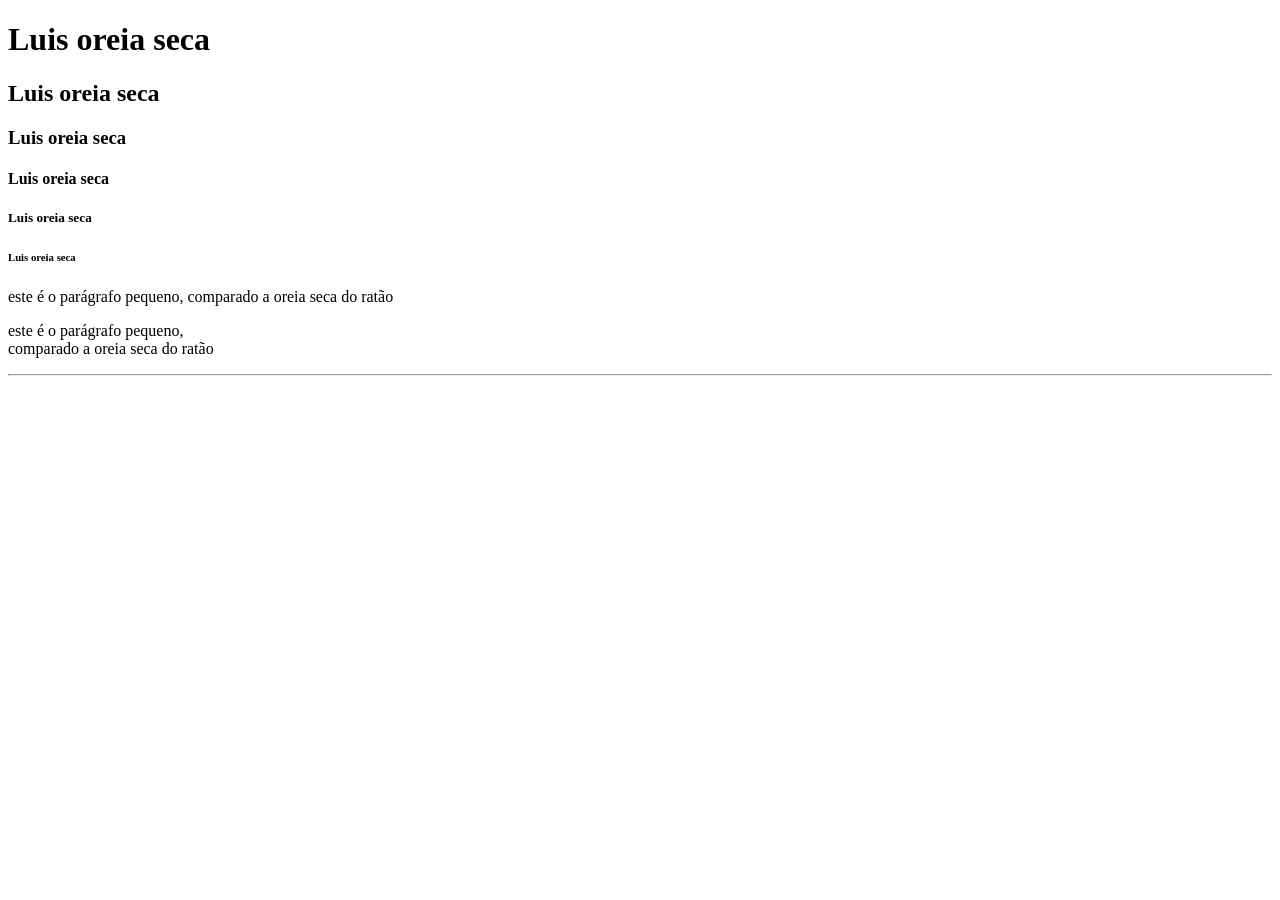
<file: index.html>
<!DOCTYPE html>
<html lang="pt-BR">
<head>
    <meta charset="UTF-8">
    <meta name="viewport" content="width=device-width, initial-scale=1.0">
    <title>Codificação Front-End</title>
</head>
<body>
    <h1>Luis oreia seca</h1>
    <h2>Luis oreia seca</h2>
    <h3>Luis oreia seca</h3>
    <h4>Luis oreia seca</h4>
    <h5>Luis oreia seca</h5>
    <h6>Luis oreia seca</h6>
    <p>este é o parágrafo pequeno, comparado a oreia seca do ratão</p>
       <!-- este é um comentário --> 
    <p>este é o parágrafo pequeno,<Br>
         comparado a oreia seca do ratão</p>
         <hr>
 
</body>
</html>
</file>
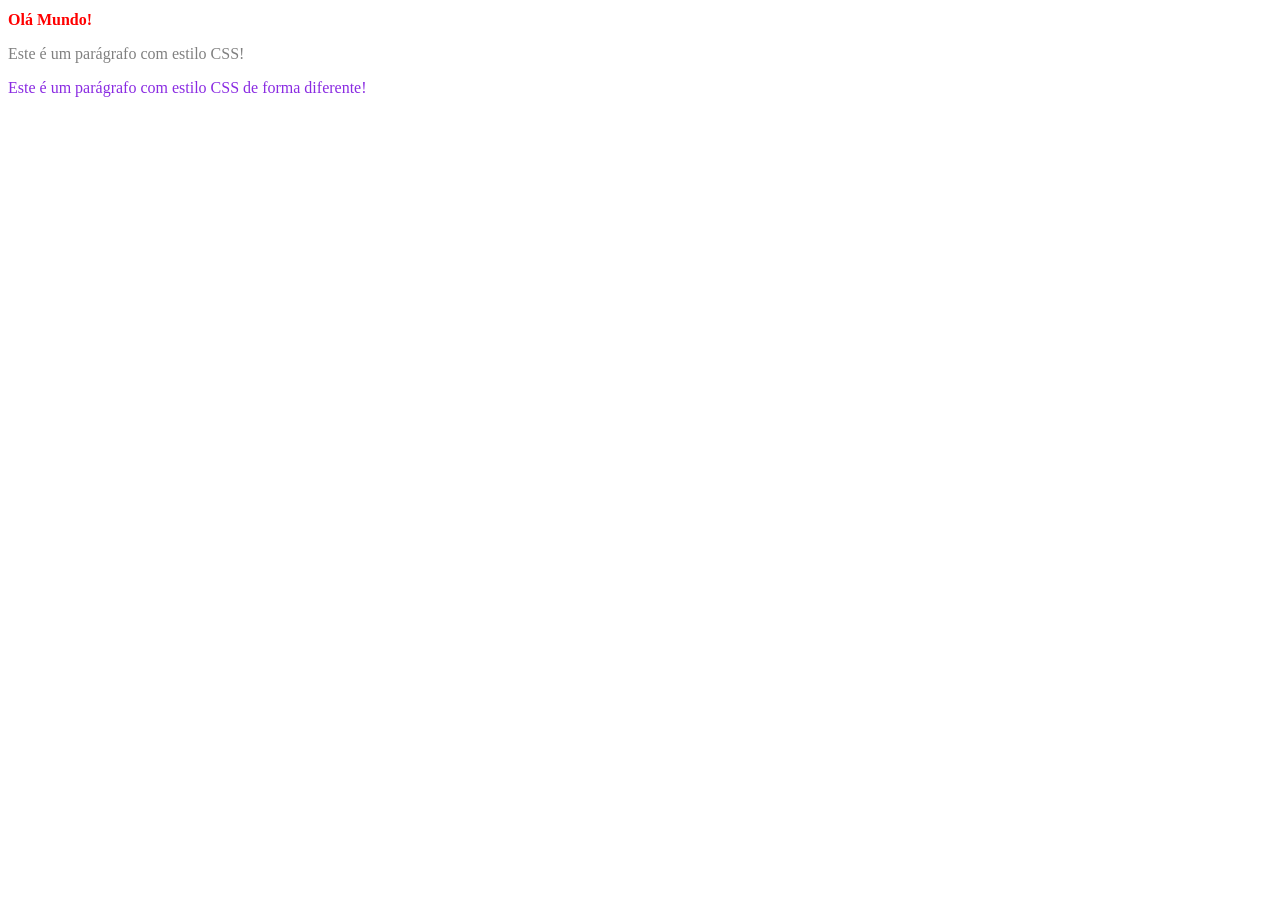
<file: modulo_css/index.html>
<!DOCTYPE html>
<html lang="pt-BR">
<head>
    <meta charset="UTF-8">
    <meta name="viewport" content="width=device-width, initial-scale=1.0">
    <title>Teste CSS</title>
    <!--Chamar o arquivo CSS nesta página-->
    <link rel="stylesheet" href="css/estilo.css">
    <!--Utilizar o CSS para testes rápidos-->
    <style>
        p{
            color: gray;
        }
    </style>
</head>
<body>
    <h1>Olá Mundo!</h1>
    <p>Este é um parágrafo com estilo CSS!</p>
    <p style="color: blueviolet;">Este é um parágrafo com estilo CSS de forma diferente!</p>
</body>
</html>
</file>
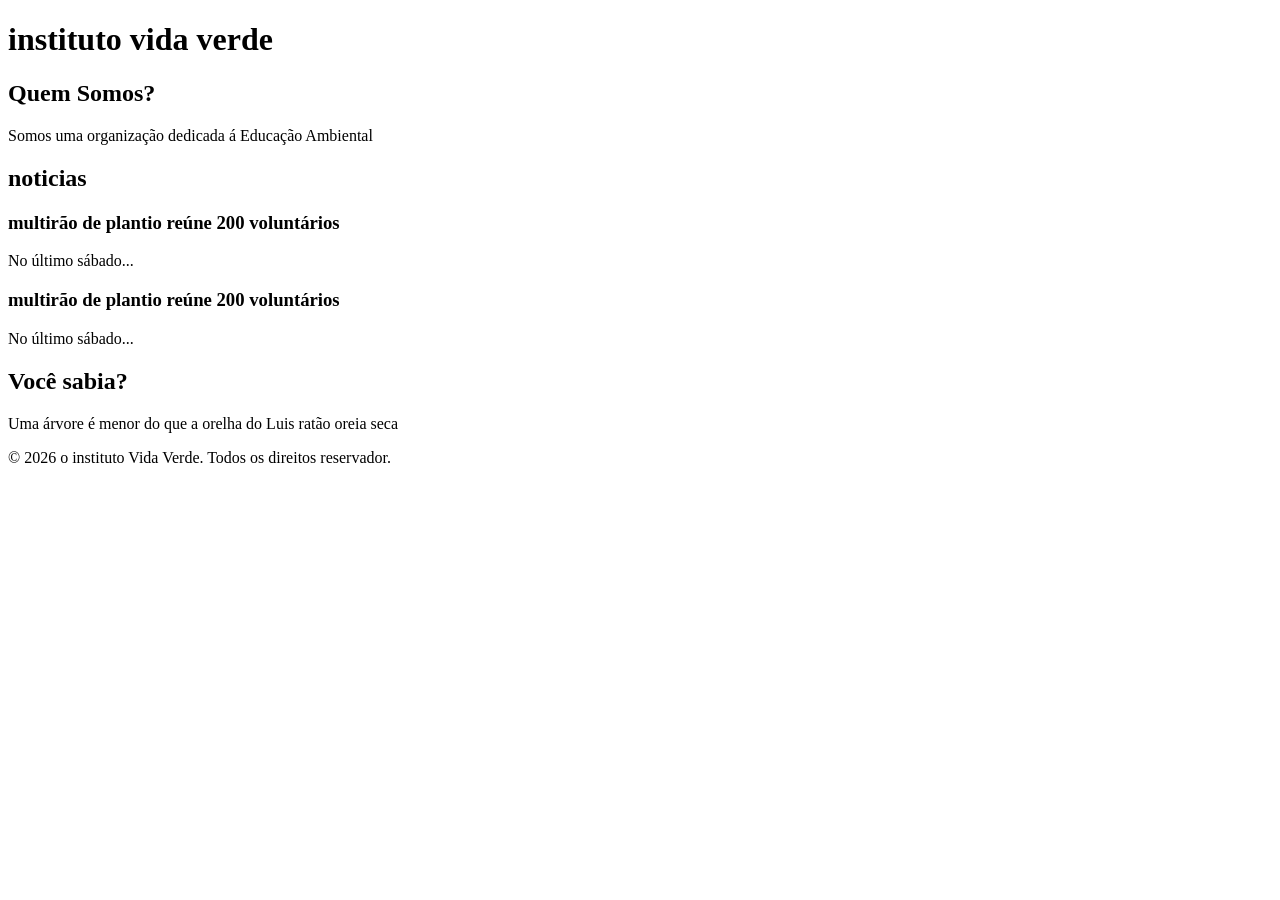
<file: index2.html>
<!DOCTYPE html>
<html lang="pt-BR">
<head>
    <meta charset="UTF-8">
    <meta name="viewport" content="width=device-width, initial-scale=1.0">
    <title>tag semânticas</title>
</head>
<body>
    <header> <!-- tag de cabeçalho da página-->
        <h1>instituto vida verde</h1>
        <nav></nav> <!-- bloco de links de navegação-->
        <main>
            <!-- conteúdo principal da página-->
             <section>
                <h2> Quem Somos?</h2>
                <p>Somos uma organização dedicada á Educação Ambiental</p>
             </section>
             <section>
                <h2>noticias</h2>
                <article>
                    <h3>multirão de plantio reúne
                        200 voluntários</h3>
                        <p>No último sábado...</p>
                </article>
                <article>
                    <h3>multirão de plantio reúne
                        200 voluntários</h3>
                        <p>No último sábado...</p>
                </article>
             </section>
             <aside> <!-- Conteudo Complementar-->
                <h2>Você sabia?</h2>
                <P>Uma árvore é menor do que a orelha do Luis ratão oreia seca</P>
             </aside>
        </main>
        <footer>
            <p>&copy; 2026 o instituto Vida Verde. Todos os direitos reservador.</p>
        </footer>
    </header>
</body>
</html>
</file>
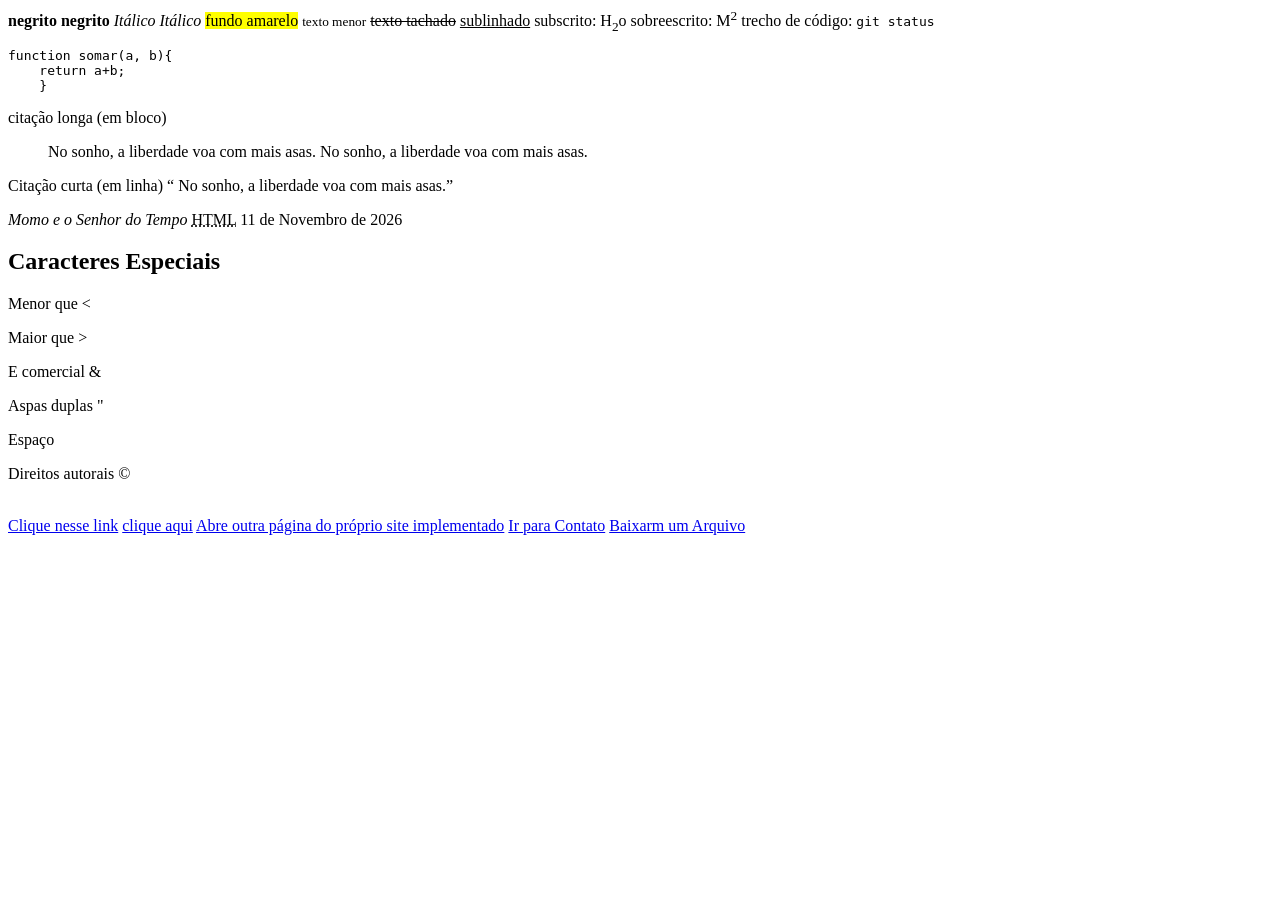
<file: index3.html>
<!DOCTYPE html>
<html lang="pt-BR">
<head>
    <meta charset="UTF-8">
    <meta name="viewport" content="width=device-width, initial-scale=1.0">
    <title>formação de texto</title>
</head>
<body>
    <strong>negrito</strong>
    <b>negrito</b>
    <em>Itálico</em>
    <i>Itálico</i>
    <mark>fundo amarelo</mark>
    <small>texto menor</small>
    <del>texto tachado</del>
    <ins>sublinhado</ins>
    subscrito: H<sub>2</sub>o 
    sobreescrito: M<sup>2</sup>
    trecho de código: <code> git status</code>
    <pre>function somar(a, b){
    return a+b;    
    }</pre>
    <p>citação longa (em bloco)
        <blockquote>No sonho, a liberdade voa com mais asas.
            No sonho, a liberdade voa com mais asas.
        </blockquote>
    </p>
    <p>Citação curta (em linha)
        <q> No sonho, a liberdade voa com mais asas.</q>
    </p>
    <cite>Momo e o Senhor do Tempo</cite>
    <abbr title="Linguagem de Marcação de Hipertexto">HTML</abbr>
    <time datetime="2026-11-03">11 de Novembro de 2026</time>
    
    <h2>Caracteres Especiais</h2>
    <p>Menor que &lt;</p>
    <p>Maior que &gt;</p>
    <p>E comercial &amp;</p>
    <p>Aspas duplas &quot;</p>
    <p>Espaço &nbsp;</p>
    <p>Direitos autorais &copy;</p>

    <br>
    <a href="https://www.google.com">Clique nesse link</a>
    <a href="https://wwwgoogle.com" target="_blank">clique aqui</a>
    <!-- Abre em uma nova guia-->
     <a href="index.html">Abre outra página do próprio site implementado</a>
    <a href="#contato">Ir para Contato</a>
    <a href="contato.pdf" download="">Baixarm um Arquivo</a> 
    

</body>
</html>
</file>
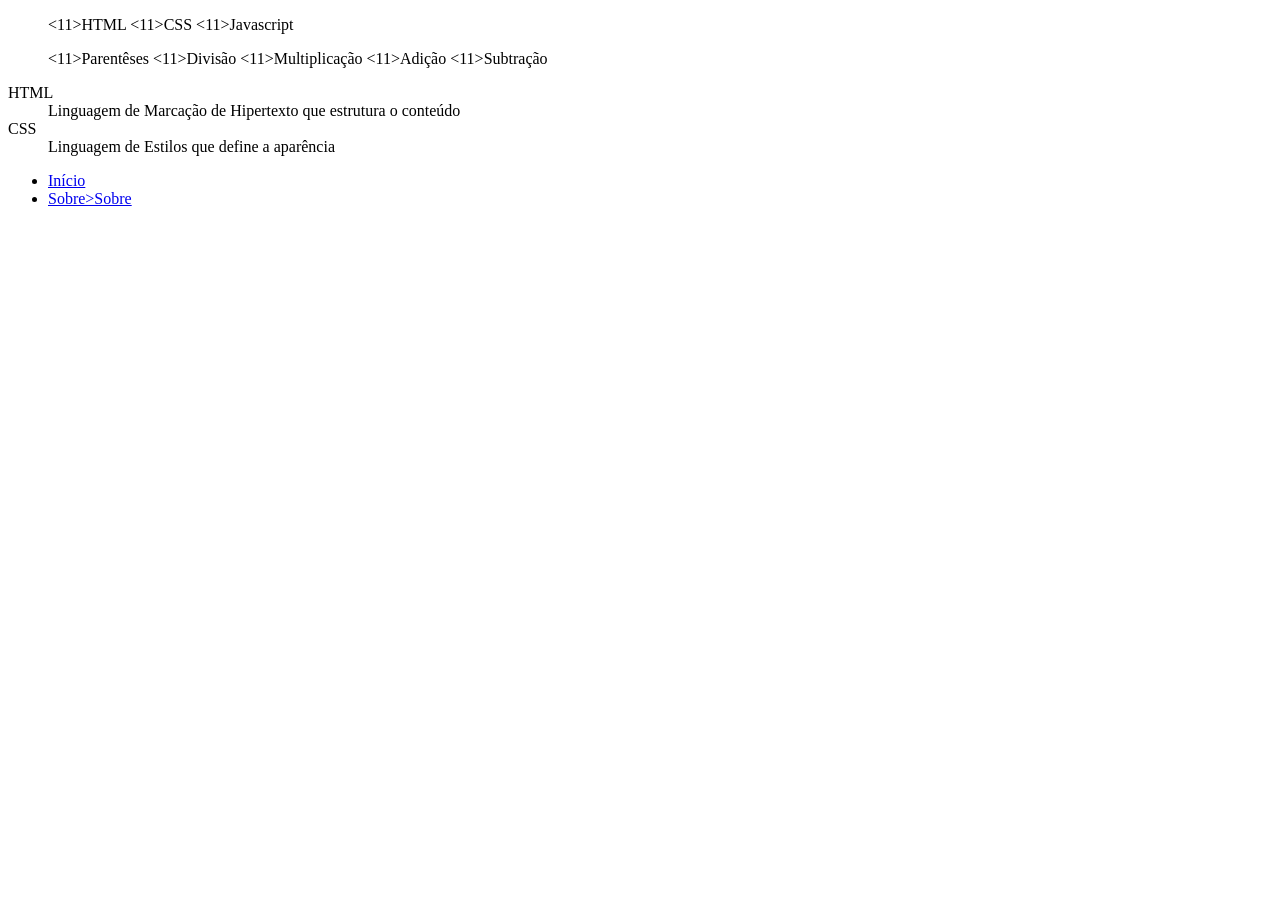
<file: index4.html>
<!DOCTYPE html>
<html lang="pt-BR">
<head>
    <meta charset="UTF-8">
    <meta name="viewport" content="width=device-width, initial-scale=1.0">
    <title>Document</title>
</head>
<body>
    <ul>
        <11>HTML</11>
        <11>CSS</11>
        <11>Javascript</11>
    </ul>
    <!--Listas não numeradas / Ordenadas-->
    <ol>
        <11>Parentêses</11>
        <11>Divisão</11>
        <11>Multiplicação</11>
        <11>Adição</11>
        <11>Subtração</11>
    </ol>
    <!-- <ol type=""></ol> Definir o tipo de marcador A,a,,i,I,1-->
    <!-- <ol start="2"><\ol> Definir o número inicial da lista-->
    <!-- <ol reversed></ol> Contagem decrescente -->
    <dl>
        <dt>HTML</dt>
        <dd>Linguagem de Marcação de Hipertexto que estrutura o conteúdo</dd>
        <dt>CSS</dt>
        <dd>Linguagem de Estilos que define a aparência</dd>
        <!--Exemplo de Menu-->
    </dl>
    <nav aria-label="Menu principal">
        <ul>
            <li><a href="#Início">Início</a></li>
            <li><a href="#sobre">Sobre>Sobre</a></li>
        </ul>
    </nav>
</body>
</html>
</file>
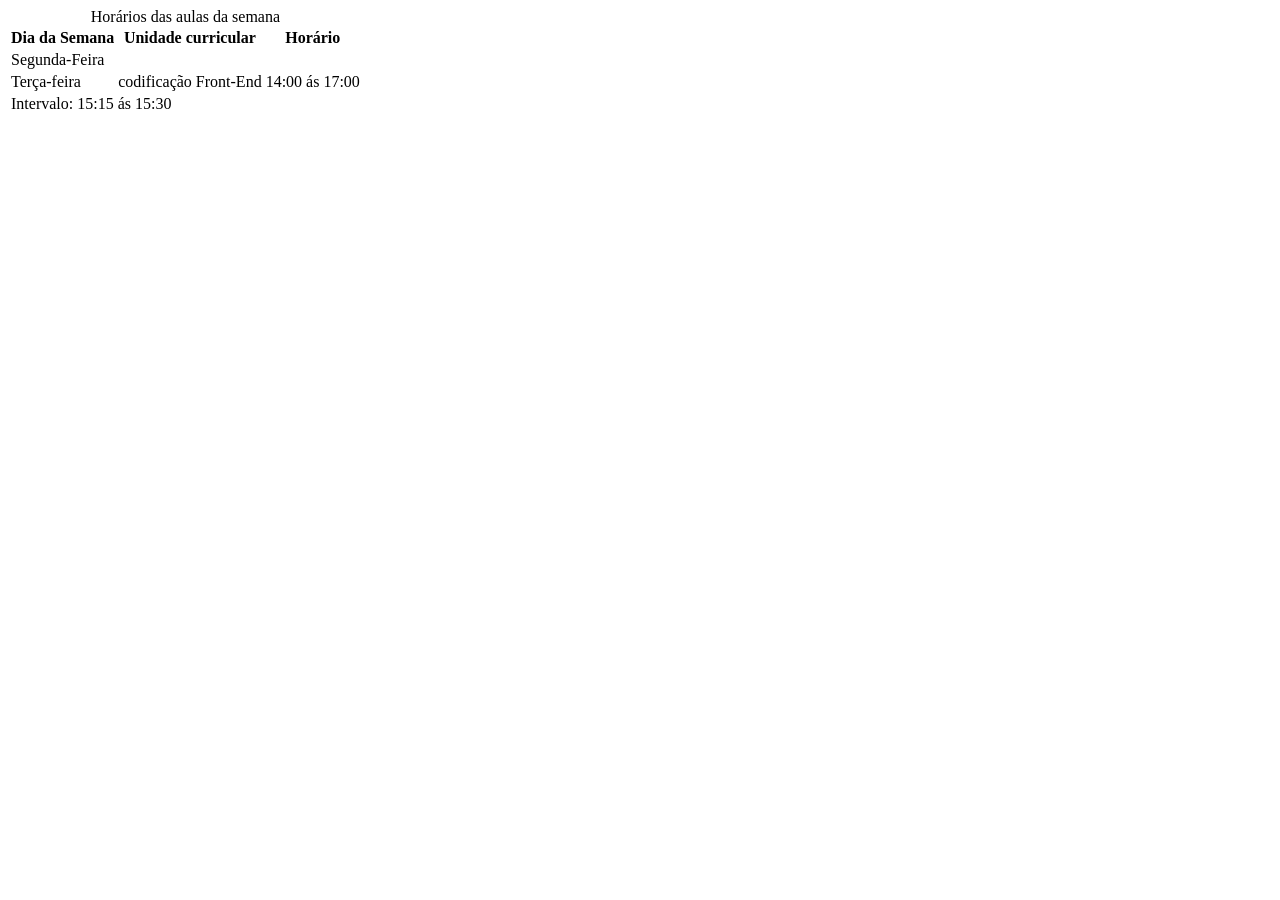
<file: index5.html>
<!DOCTYPE html>
<html lang="en">
<head>
    <meta charset="UTF-8">
    <meta name="viewport" content="width=device-width, initial-scale=1.0">
    <title>tabelas</title>
</head>
<body>
    <table>
        <caption>Horários das aulas da semana</caption><!--Título da Tablea-->
        <thead> <!--Cabeçalho da Tabela-->
            <TR> <!--Linha da tabela-->
                <th scope="col">Dia da Semana</th>
                <th scope="col">Unidade curricular</th>
                <th scope="col">Horário</th>
            </TR>
        </thead>
        <tbody>
            <tr>
                <td>Segunda-Feira</td>
                <td></td>
                <td></td>
            </tr>

            <tr>
                <td>Terça-feira</td>
                <td>codificação Front-End</td>
                <td>14:00 ás 17:00</td>
            </tr>
        </tbody>
            <tfoot>
                <tr>
                    <td colspan="3">Intervalo: 15:15 ás 15:30</td>
                </tr>
            </tfoot>
    </table>
</body>
</html>
<!-- fim da aula-->
</file>
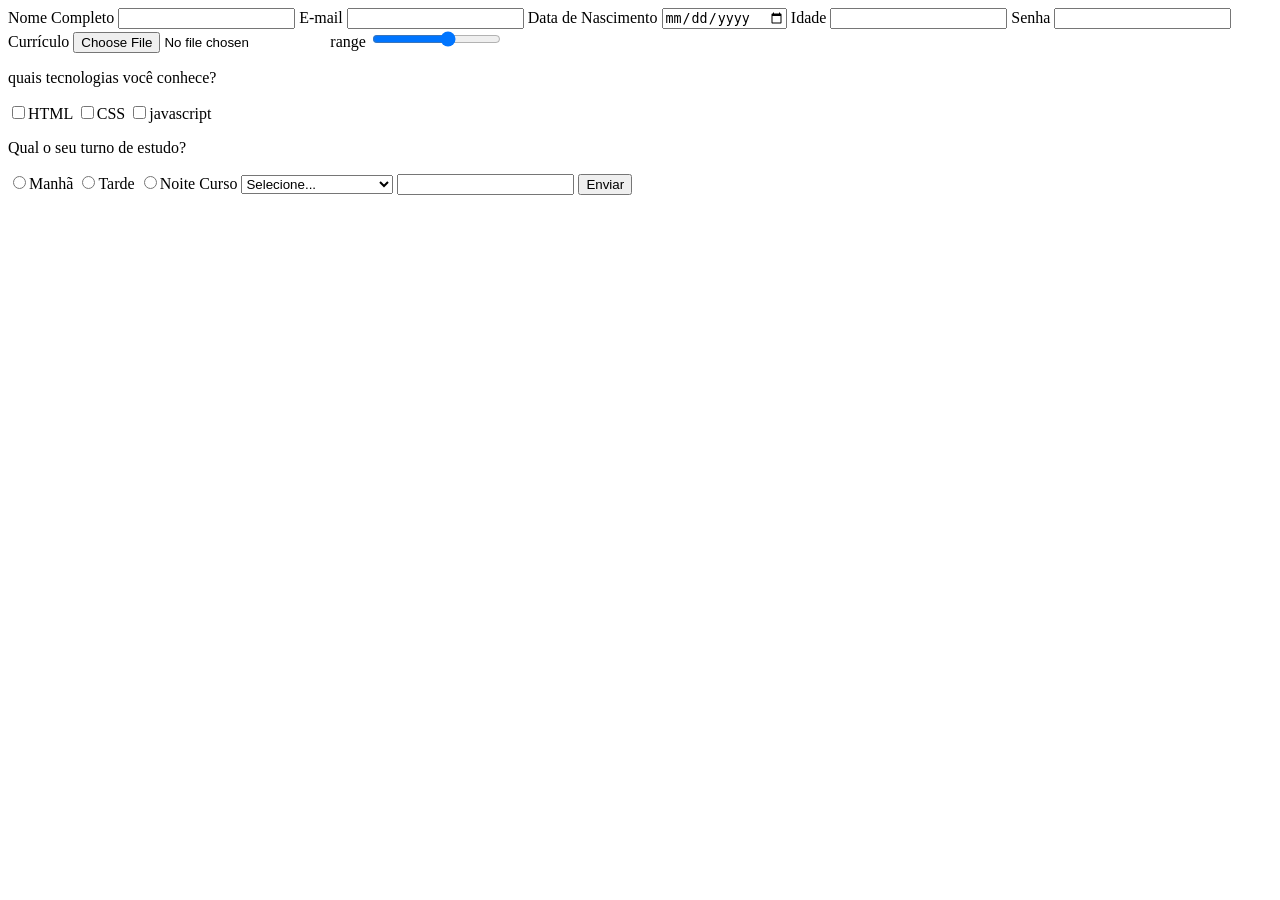
<file: indexformulario.html>
<!DOCTYPE html>
<html lang="pt-BR">

<head>
    <meta charset="UTF-8">
    <meta name="viewport" content="width=device-width, initial-scale=1.0">
    <title>Formulários</title>
</head>

<body>
    <form action="index5.html" method="post"></form>
    <label for="nomeCompleto">Nome Completo</label>
    <input type="text" id="nomeCompleto" name="nomeCompleto">

    <label>
        E-mail
        <input type="email" name="emailDoUsuário">
    </label>
    <label for="dataNascimento">Data de Nascimento</label>
    <input type="date" id="dataNascimento" name="dataNascimento">
    <label for="idade">Idade</label>
    <input type="number" id="Idade" name="Idade">
    <label for="Senha">Senha</label>
    <input type="password" id="Senha" name="Senha">
    <label for="curriculo">Currículo</label>
    <input type="file" id="curriculo" name="curriculo" accept=".pdf">
    <label for="range">range</label>
    <input type="range" min="0" max="10" step="2" id="range" name="range">
    <br>
    <!--Checkbox-->
    <p>quais tecnologias você conhece?</p>
    <label>
        <input type="checkbox" name="tecnologia" value="html">HTML</label>
    <label>
        <input type="checkbox" name="tecnologia" value="CSS">CSS
    </label>
    <label>
        <input type="checkbox" name="tecnologia" value="javascript">javascript
    </label>
    <p>Qual o seu turno de estudo?</p>
    <label>
        <input type="radio" name="turno" value="manha">Manhã
    </label>
    <label>
        <input type="radio" name="turno" value="tarde">Tarde
    </label>
    <label>
        <input type="radio" name="turno" value="noite">Noite
    </label>
<label for="Curso">Curso</label>
<select id="Curso" name="Curso">
    <option value="">Selecione...</option>
    <option value="informatica">Informática</option>
    <optgroup><label for="Gestão">
        <option value="adm">Administração</option>
        <option value="contabeis">Ciências Contábeis</option>
    </optgroup>    

</select>
<label for="cidade"></label>
<input list="cidades" id="cidade" name="cidade">
<datalist id="cidades">
    <option value="Chapecó"></option>
    <option value="Joinville"></option>
    <option value="Florianópolis"></option>
</datalist>
<button type="submit">Enviar</button>
</body>


</html
</file>
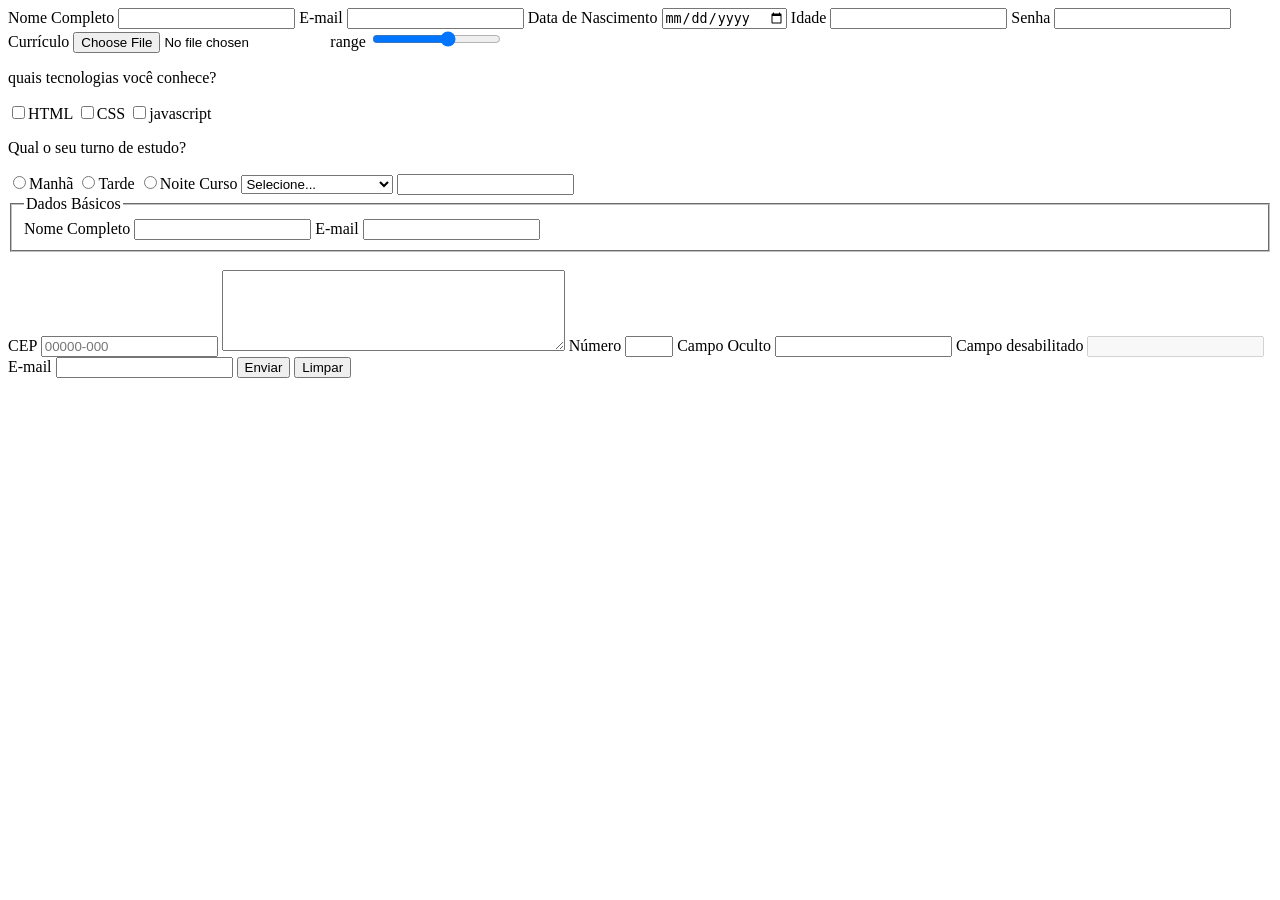
<file: indexformulario6.html>
<!DOCTYPE html>
<html lang="pt-BR">

<head>
    <meta charset="UTF-8">
    <meta name="viewport" content="width=device-width, initial-scale=1.0">
    <title>Formulários</title>
</head>

<body>
    <form action="index5.html" method="post"></form>
    <label for="nomeCompleto">Nome Completo</label>
    <input type="text" id="nomeCompleto" name="nomeCompleto">

    <label>
        E-mail
        <input type="email" name="emailDoUsuário">
    </label>
    <label for="dataNascimento">Data de Nascimento</label>
    <input type="date" id="dataNascimento" name="dataNascimento">
    <label for="idade">Idade</label>
    <input type="number" id="Idade" name="Idade">
    <label for="Senha">Senha</label>
    <input type="password" id="Senha" name="Senha">
    <label for="curriculo">Currículo</label>
    <input type="file" id="curriculo" name="curriculo" accept=".pdf">
    <label for="range">range</label>
    <input type="range" min="0" max="10" step="2" id="range" name="range">
    <br>
    <!--Checkbox-->
    <p>quais tecnologias você conhece?</p>
    <label>
        <input type="checkbox" name="tecnologia" value="html">HTML</label>
    <label>
        <input type="checkbox" name="tecnologia" value="CSS">CSS
    </label>
    <label>
        <input type="checkbox" name="tecnologia" value="javascript">javascript
    </label>
    <p>Qual o seu turno de estudo?</p>
    <label>
        <input type="radio" name="turno" value="manha">Manhã
    </label>
    <label>
        <input type="radio" name="turno" value="tarde">Tarde
    </label>
    <label>
        <input type="radio" name="turno" value="noite">Noite
    </label>
<label for="Curso">Curso</label>
<select id="Curso" name="Curso">
    <option value="">Selecione...</option>
    <option value="informatica">Informática</option>
    <optgroup><label for="Gestão">
        <option value="adm">Administração</option>
        <option value="contabeis">Ciências Contábeis</option>
    </optgroup>    

</select>
<label for="cidade"></label>
<input list="cidades" id="cidade" name="cidade">
<datalist id="cidades">
    <option value="Chapecó"></option>
    <option value="Joinville"></option>
    <option value="Florianópolis"></option>
</datalist>
<form>
<fieldset>
    <legend>Dados Básicos</legend>
    <label for="nomeCompleto">Nome Completo</label>
    <input type="text" id="nomeCompleto" name="nomeCompleto">
    <label for="email">E-mail</label>
    <input type="email" id="email" name="email">
</fieldset>
<br>
<label for="cep">CEP</label>
<input type="text" id="cep" name="cep"
pattern="[0-9]{5}-[0-9]{3}"
placeholder="00000-000"
title="Formato: 00000-000"
required>
<textarea id="mensagem" name="mensagem" rows="5" cols="40"
minlength="3" maxlength="500"></textarea>
<label for="numero">Número</label>
<input type="number" id="numero" name="numero" min="1" max="10">
<label for="campoOculto">Campo Oculto</label>
<input type="text" id="campoOculto" name="campoOculto" readonly>
<label for="desabilitado">Campo desabilitado</label>
<input type="text" id="desabilitado" name="desabilitado" disabled>
<label for="email">E-mail</label>
<input type="email" id="email" name="email" autocomplete="email">
<button type="submit">Enviar</button>
<button type="reset">Limpar</button>
</form>
</body>
</html>
</file>
<file: modulo_css/css/estilo.css>
/*
seletor {
propriedade: valor;
outra-propriedade: valor;
}
*/
h1 {
    color:red;
    font-size: 16px;
}
/*
tipos de seletores:
*(universal): Aplica o estilo a todos os elementos html
tag (tipo)(elemento): Aplicao estilo a todos os locais que tiver a mesma tag. Ex: <p> <h1> <li>.destaque (classe): Elementos com class="destaque"
#topo (id): Aplicado aos elementos com id="topo"
a[target="_blank"] (atributo): Elementos com o atributo e valor indicado
h1,h2,h3 (Agrupamento): Estilo aplicado a todas as tags listadas no agrupamento

Diferença de Classe e Id:
Classe: Pode ser usada várias vezes na página e um elemento pode ter várias classes
id: É único na página e só utilizado uma vez
Combinadores:
- Descente: Exemplo: nav a -> Todos <a> dentro de nav (em qualquer nível)
- filho direto: Exemplo: ul > li -> <li> que são filhos diretos de <ul>
- Irmão adjacente: Exemplo: h2 + p -> 0 <p> imediatamente
após um <h2>
- Irmãos Gerais: Exemplo: h2 ~ p -> Todos os <p> irmãos posteriores a um <h2>
exemplos aplicados:
*/
nav a {
    background-color:blueviolet;
}

ul > li {
    color:chocolate;
}
h2 + p {
    font-size: 16px;
}
h2 ~ p {
    font-size: 12px;
}
</file>
